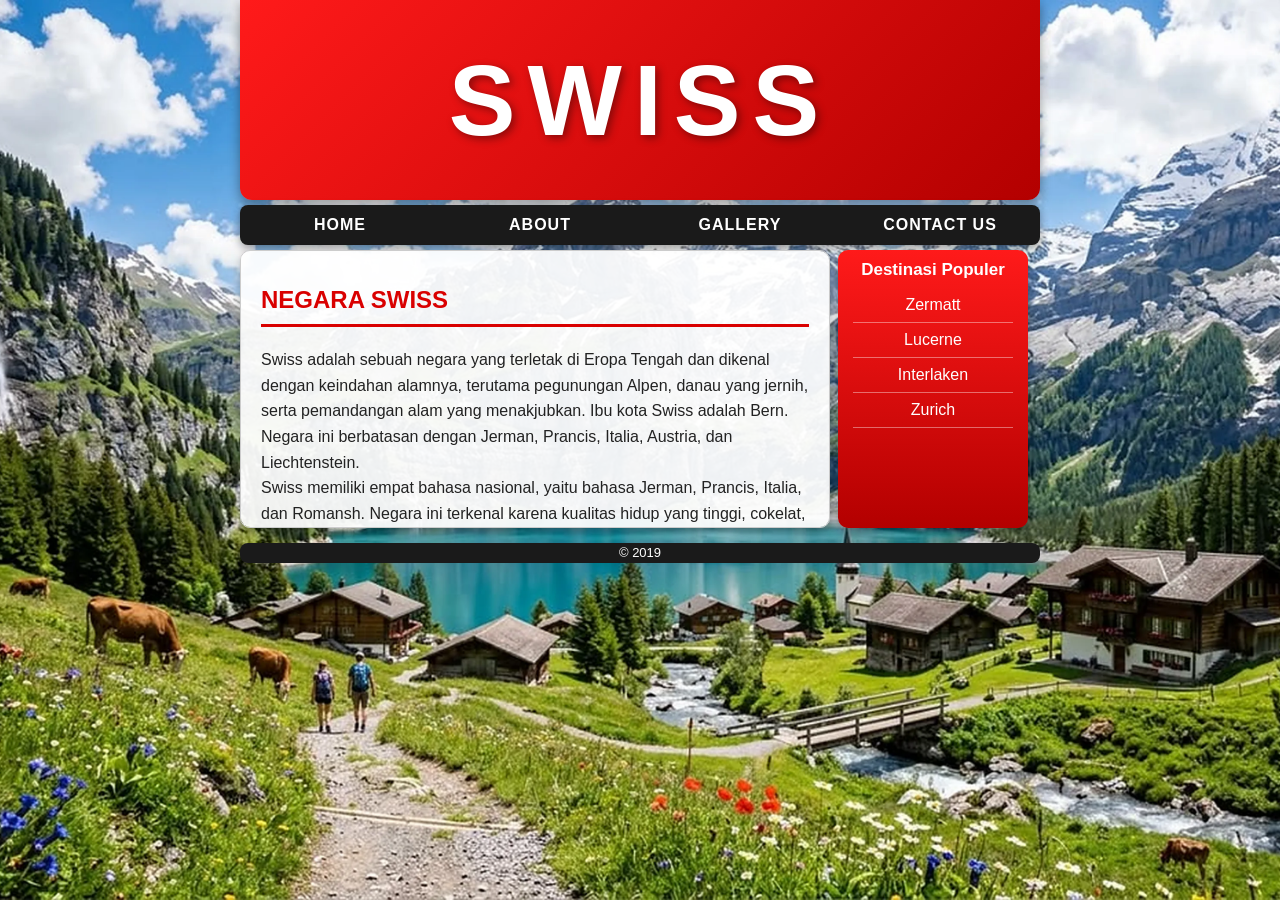
<file: index.html>
<!DOCTYPE html>
<html>
    <head>
        <title>Web Swiss</title>
        <link rel="stylesheet" href="style.css">
    </head>
    <body>
        <div id="bl">
            <div id="kepala">
                <b class="kepala">SWISS</b>
            </div>
            <div id="menu">
                <ul>
                    <li><a href="index.html">HOME</a></li>
                    <li><a href="about.html">ABOUT</a></li>
                    <li><a href="gallery.html">GALLERY</a></li>
                    <li><a href="contact.html">CONTACT US</a></li>
                </ul>
            </div>
            <div id="badan">
                <div id="kiri">
                    <h2>NEGARA SWISS</h2>
                    <p>Swiss adalah sebuah negara yang terletak di Eropa Tengah dan dikenal dengan keindahan alamnya, terutama pegunungan Alpen, danau yang jernih, serta pemandangan alam yang menakjubkan. Ibu kota Swiss adalah Bern. Negara ini berbatasan dengan Jerman, Prancis, Italia, Austria, dan Liechtenstein.<br>
                    Swiss memiliki empat bahasa nasional, yaitu bahasa Jerman, Prancis, Italia, dan Romansh. Negara ini terkenal karena kualitas hidup yang tinggi, cokelat, keju, jam tangan, serta sistem transportasi yang tertata dengan baik. Swiss juga dikenal sebagai negara yang menjunjung tinggi netralitas dan memiliki sektor perbankan serta perekonomian yang kuat.<br>
                    Swiss merupakan salah satu negara yang menarik untuk dikunjungi karena keindahan alam, kebudayaan yang beragam, dan lingkungan yang bersih serta terawat.<br>
                    <h2>BENDERA SWISS</h2>
                    <img src="SWISS.webp" alt="Bendera Swiss" class="bendera"><BR>
                    Nama resmi: Konfederasi Swiss<br>
                    Ibu kota: Bern<br>
                    Benua: Eropa<br>
                    Bentuk negara: Negara federal<br>
                    Mata uang: Franc Swiss (CHF)<br>
                    Luas wilayah: Sekitar 41.285 km²</p>

                </div>
                        <div id="kanan">
                            <h3>Destinasi Populer</h3>
                            <ul>
                                <li>Zermatt</li>
                                <li>Lucerne</li>
                                <li>Interlaken</li>
                                <li>Zurich</li>
                            </ul>
                        </div>
                    </ul>
                </div>
                <div id="kaki">
                &copy; 2019
            </div>
            </div>
            </div>
        </div>
    </body>
</html>
</file>
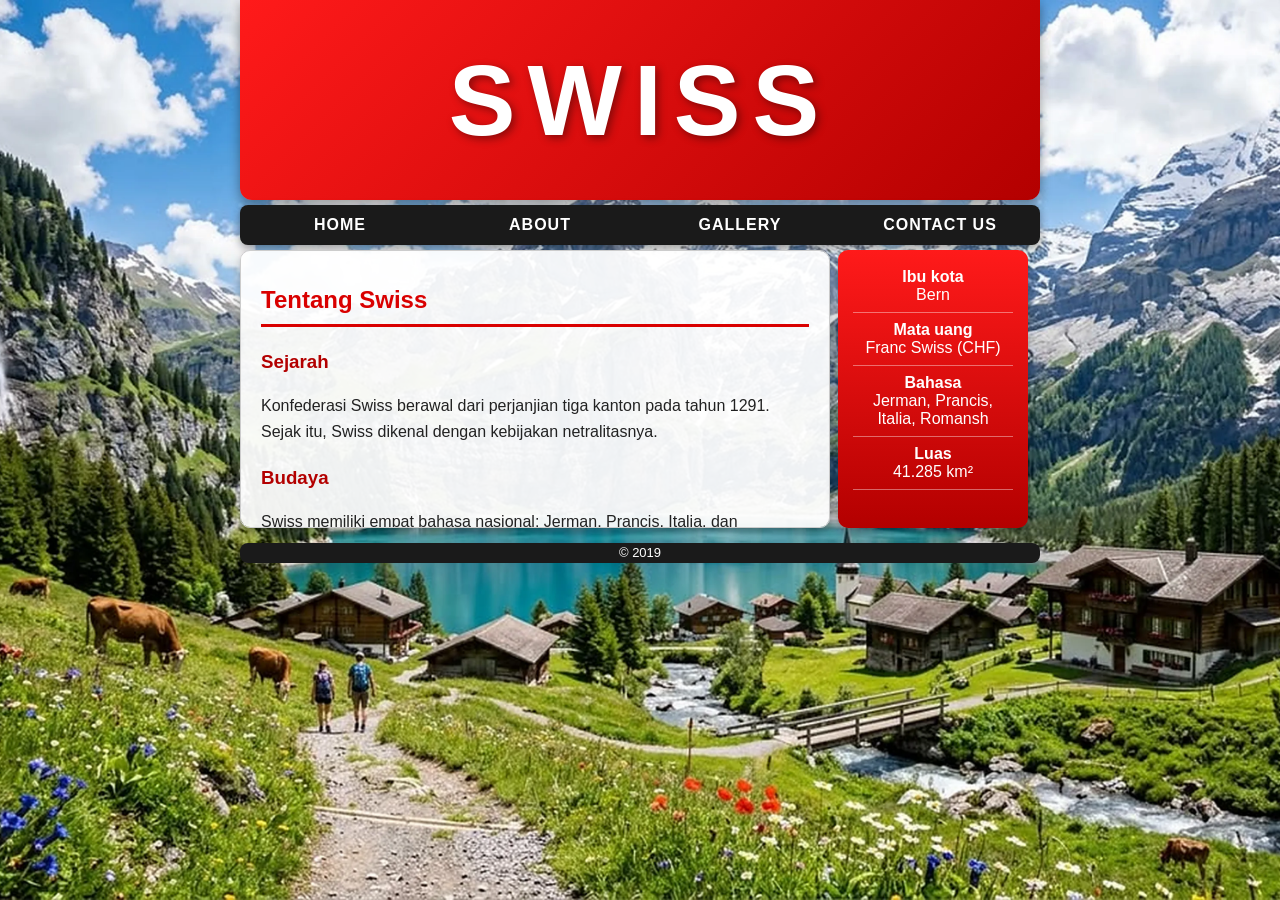
<file: about.html>
<!DOCTYPE html>
<html>
    <head>
        <title>Web Swiss</title>
        <link rel="stylesheet" href="style.css">
    </head>
    <body>
        <div id="bl">
            <div id="kepala">
                <b class="kepala">SWISS</b>
            </div>
            <div id="menu">
                <ul>
                    <li><a href="index.html">HOME</a></li>
                    <li><a href="about.html">ABOUT</a></li>
                    <li><a href="gallery.html">GALLERY</a></li>
                    <li><a href="contact.html">CONTACT US</a></li>
                </ul>
            </div>
            <div id="badan">
                <div id="kiri">
                    <h2>Tentang Swiss</h2>

    <h3>Sejarah</h3>
    <p>Konfederasi Swiss berawal dari perjanjian tiga kanton pada tahun 1291. Sejak itu, Swiss dikenal dengan kebijakan netralitasnya.</p>

    <h3>Budaya</h3>
    <p>Swiss memiliki empat bahasa nasional: Jerman, Prancis, Italia, dan Romansh. Tradisi seperti yodel dan alphorn masih dilestarikan hingga sekarang.</p>

    <h3>Kuliner</h3>
    <ul>
        <li>Fondue keju</li>
        <li>Raclette</li>
        <li>Rosti</li>
        <li>Cokelat Swiss</li>
    </ul>
                </div>
                <div id="kanan">
                    <ul>
                        <li><b>Ibu kota</b><br>Bern</li>
                        <li><b>Mata uang</b><br>Franc Swiss (CHF)</li>
                        <li><b>Bahasa</b><br>Jerman, Prancis, Italia, Romansh</li>
                        <li><b>Luas</b><br>41.285 km²</li>
                    </ul>
                </div>
            </div>
            <div id="kaki">
                &copy; 2019
            </div>
        </div>
    </body>
</html>
</file>
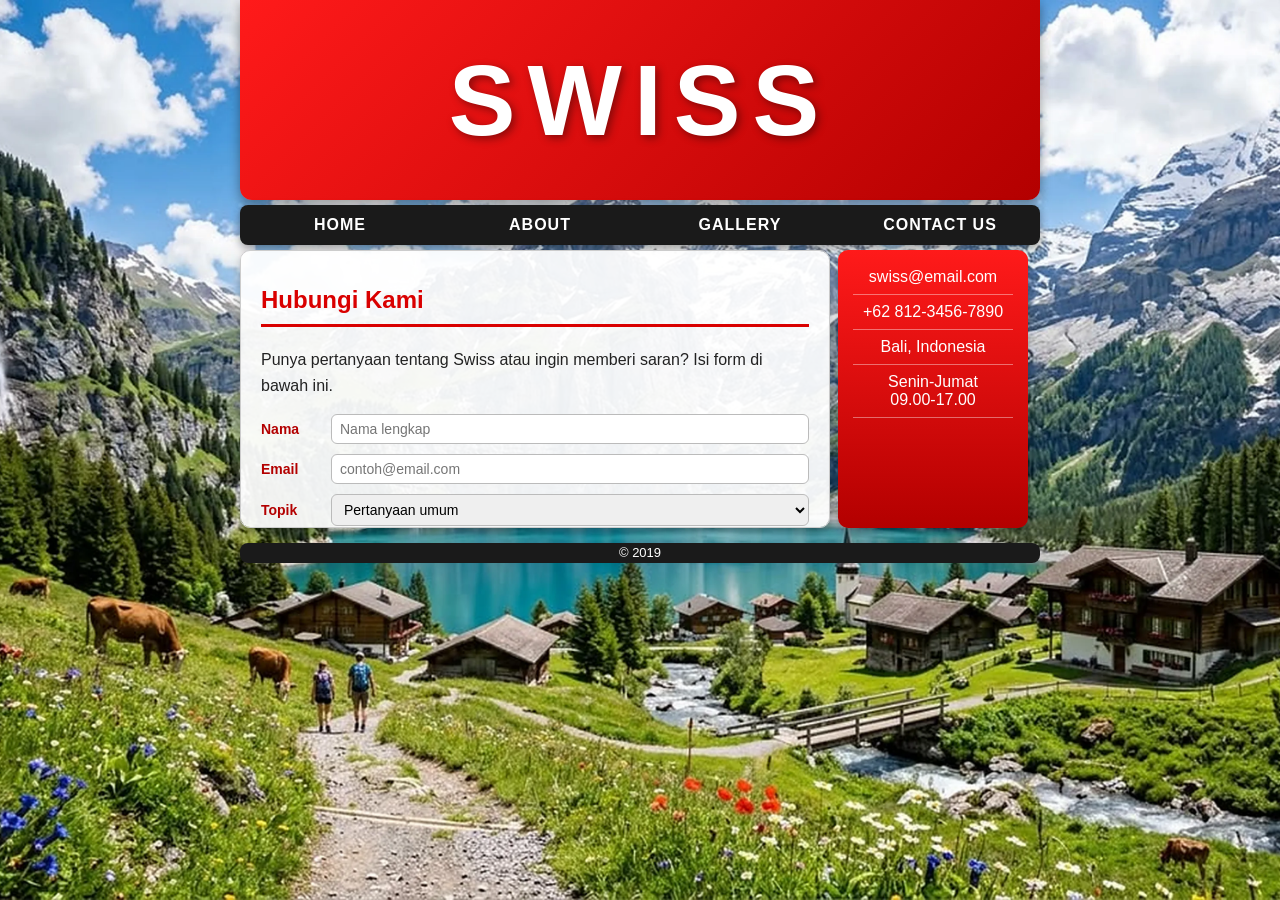
<file: contact.html>
<!DOCTYPE html>
<html>
    <head>
        <title>Web Swiss</title>
        <link rel="stylesheet" href="style.css">
    </head>
    <body>
        <div id="bl">
            <div id="kepala">
                <b class="kepala">SWISS</b>
            </div>
            <div id="menu">
                <ul>
                    <li><a href="index.html">HOME</a></li>
                    <li><a href="about.html">ABOUT</a></li>
                    <li><a href="gallery.html">GALLERY</a></li>
                    <li><a href="contact.html">CONTACT US</a></li>
                </ul>
            </div>
            <div id="badan">
                <div id="kiri">
                    <h2>Hubungi Kami</h2>
                    <p>Punya pertanyaan tentang Swiss atau ingin memberi saran? Isi form di bawah ini.</p>

                    <form action="mailto:emailkamu@gmail.com" method="post" enctype="text/plain" class="form-kontak">
                        <div class="baris">
                            <label>Nama</label>
                            <input type="text" name="nama" placeholder="Nama lengkap" required>
                        </div>
                        
                        <div class="baris">
                            <label>Email</label>
                            <input type="email" name="email" placeholder="contoh@email.com" required>
                        </div>
                        <div class="baris">
                            <label>Topik</label>
                            <select name="topik">
                                <option>Pertanyaan umum</option>
                                <option>Saran dan masukan</option>
                                <option>Kerja sama</option>
                            </select>
                        </div>                        
                        <div class="baris atas">
                            <label>Pesan</label>
                            <textarea name="pesan" rows="4" placeholder="Tulis pesanmu di sini..."></textarea>
                        </div>
                        
                        <div class="baris">
                            <label></label>
                            <button type="submit">Kirim Pesan</button>
                        </div>
                    </form>
                </div>
                <div id="kanan">
                    <ul>
                        <li>swiss@email.com</li>
                        <li>+62 812-3456-7890</li>
                        <li>Bali, Indonesia</li>
                        <li>Senin-Jumat<br>09.00-17.00</li>
                    </ul>
                </div>
            </div>
            <div id="kaki">
                &copy; 2019
            </div>
        </div>
    </body>
</html>
</file>
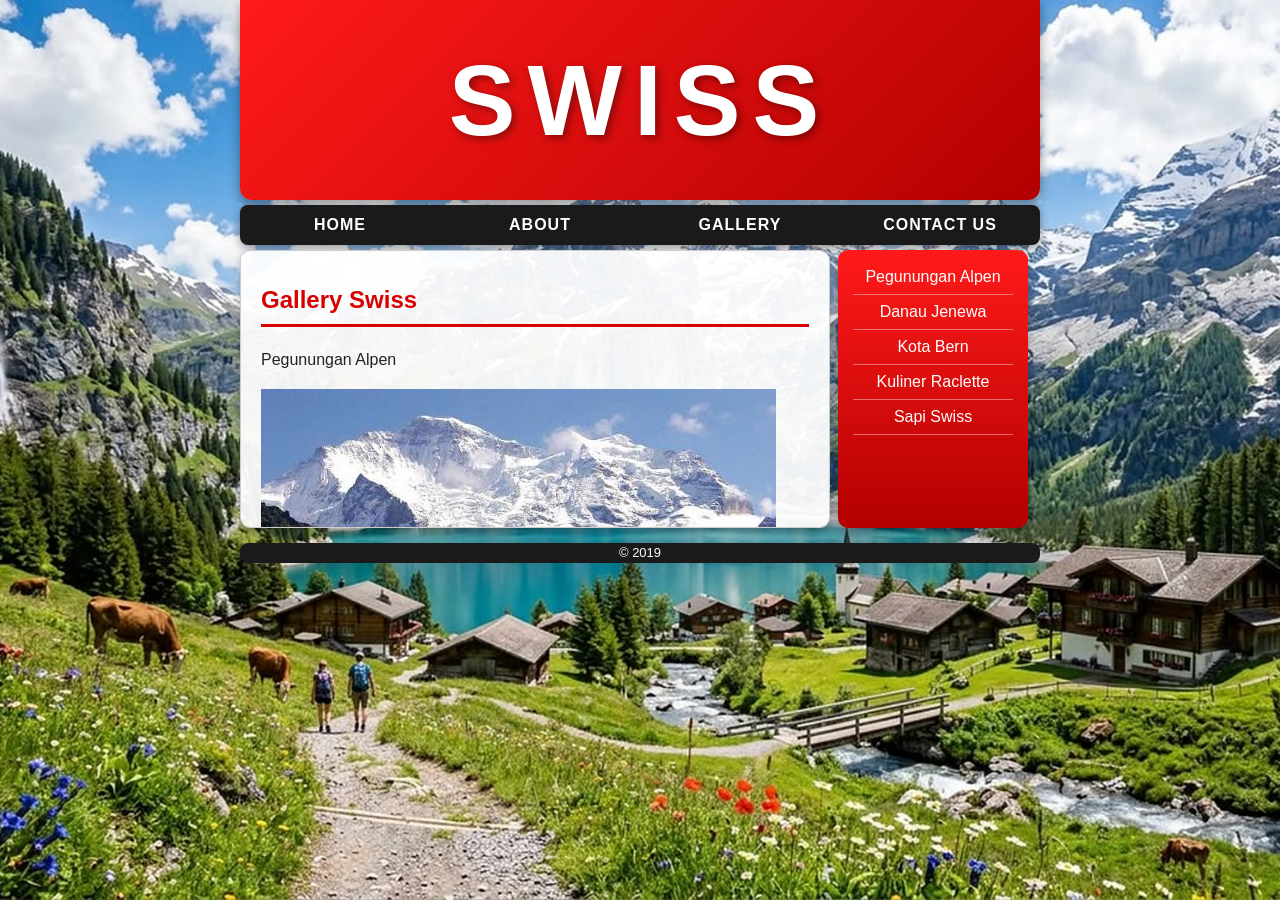
<file: gallery.html>
<!DOCTYPE html>
<html>
    <head>
        <title>Web Swiss</title>
        <link rel="stylesheet" href="style.css">
    </head>
    <body>
        <div id="bl">
            <div id="kepala">
                <b class="kepala">SWISS</b>
            </div>
            <div id="menu">
                <ul>
                    <li><a href="index.html">HOME</a></li>
                    <li><a href="about.html">ABOUT</a></li>
                    <li><a href="gallery.html">GALLERY</a></li>
                    <li><a href="contact.html">CONTACT US</a></li>
                </ul>
            </div>
            <div id="badan">
                <div id="kiri">
                        <h2>Gallery Swiss</h2>
                        <div class="foto">
                            <p>Pegunungan Alpen</p>
                            <img src="PEGUNUNGAN ALPEN.jpeg" alt="Matterhorn">
                        </div>
                        <div class="foto">
                            <p>Danau Jenewa</p>
                            <img src="DANAU JENEWA.jpeg" alt="Danau Jenewa">
                        </div>
                        <div class="foto">
                            <p>Kota Bern</p>
                            <img src="KOTA BERN.jpeg" alt="Bern">
                        </div>
                        <div class="foto">
                            <p>Raclette</p>
                            <img src="RACLETTE.jpeg" alt="RACLETTE">
                        </div>
                        <div class="foto">
                            <p>Sapi Swiss</p>
                            <img src="SAPI SWISS.jpg" alt="Sapi Swiss">
                        </div>
                    </div>
                <div id="kanan">
                    <ul>
                        <li>Pegunungan Alpen</li>
                        <li>Danau Jenewa</li>
                        <li>Kota Bern</li>
                        <li>Kuliner Raclette</li>
                        <li>Sapi Swiss</li>
                    </ul>
                </div>
            </div>
            <div id="kaki">
                &copy; 2019
            </div>
        </div>
    </body>
</html>
</file>
<file: style.css>
body {
    background-image: url("BACKGROUND.webp");
    background-size: cover;
    background-repeat: no-repeat;
    background-attachment: fixed;
    background-position: center;
}
body {
    font-family: "Segoe UI", Arial, sans-serif;
    margin:0;
    padding:0 0 20px 0;
}

#bl {
    width:800px;
    margin:auto;
}

#kepala {
    width:800px;
    height:200px;
    background:linear-gradient(135deg, #ff1a1a, #b30000);
    color:white;
    text-align:center;
    line-height:200px;
    border-radius:0 0 12px 12px;
    box-shadow:0 4px 12px rgba(0,0,0,0.4);
}

.kepala {
    font-size:100px;
    font-family:arial;
    letter-spacing:12px;
    text-shadow:3px 3px 8px rgba(0,0,0,0.4);
}
#menu {
    height:40px;
    background-color:#1a1a1a;
    margin-top:5px;
    border-radius:8px;
    overflow:hidden;
    box-shadow:0 3px 8px rgba(0,0,0,0.4);
}

#menu ul {
    list-style:none;
    margin:0;
    padding:0;
}

#menu ul li {
    float:left;
    width:200px;
    text-align:center;
    line-height:40px;
    transition:background-color 0.3s;
}

#menu ul li a {
    display:block;
    color:white;
    text-decoration:none;
    font-weight:bold;
    letter-spacing:1px;
}

#menu ul li:hover {
    background-color:#e60000;
}

#badan {
    width:788px;
    height:288px;
    display:block;
    margin-top:5px;
}

#kiri {
    float:left;
    height:278px;
    width:600px;
    padding:10px 20px;
    display:block;
    background-color:rgba(255,255,255,0.93);
    border:1px solid #ccc;
    border-radius:10px;
    box-shadow:0 4px 10px rgba(0,0,0,0.3);
    overflow-y:auto;
    line-height:1.6;
    color:#222;
    box-sizing:border-box;
    width:590px;
}

#kiri h2 {
    color:#d90000;
    border-bottom:3px solid #d90000;
    padding-bottom:5px;
}

#kiri h3 {
    color:#b30000;
    margin-bottom:0;
}

#kanan {
    float:right;
    box-sizing:border-box;
    width:190px;
    height:278px;
    padding:10px 15px;
    text-align:center;
    background:linear-gradient(180deg, #ff1a1a, #b30000);
    color:white;
    border-radius:10px;
    box-shadow:0 4px 10px rgba(0,0,0,0.3);
    overflow:hidden;
}

#kanan h3 {
    margin:0 0 8px 0;
    font-size:17px;
    text-align:center;
}

#kanan ul {
    list-style:none;
    margin:0;
    padding:0;
}

#kanan li {
    margin:0;
    padding:8px 0;
    text-align:center;
    border-bottom:1px solid rgba(255,255,255,0.4);
}

#kaki {
    text-align:center;
    width:100%;
    height:20px;
    line-height:20px;
    margin-top:5px;
    background-color:#1a1a1a;
    color:white;
    border-radius:8px;
    font-size:13px;
}

#kiri::-webkit-scrollbar { width:8px; }
#kiri::-webkit-scrollbar-thumb { background:#d90000; border-radius:4px; }
#kiri::-webkit-scrollbar-track { background:#eee; }

#kiri {
    overflow-x:hidden;
}

#kiri img {
    max-width:100%;
    height:auto;
}

.form-kontak .baris {
    display:flex;
    align-items:center;
    margin-top:10px;
}

.form-kontak .baris.atas {
    align-items:flex-start;
}

.form-kontak label {
    width:70px;
    font-weight:bold;
    color:#b30000;
    font-size:14px;
}

.form-kontak input,
.form-kontak select,
.form-kontak textarea {
    flex:1;
    padding:6px 8px;
    border:1px solid #bbb;
    border-radius:6px;
    font-family:inherit;
    font-size:14px;
}

.form-kontak textarea {
    resize:none;
}

.form-kontak input:focus,
.form-kontak select:focus,
.form-kontak textarea:focus {
    outline:none;
    border-color:#d90000;
    box-shadow:0 0 4px rgba(217,0,0,0.5);
}

.form-kontak button {
    padding:8px 25px;
    background:#d90000;
    color:white;
    border:none;
    border-radius:6px;
    font-weight:bold;
    cursor:pointer;
    transition:background 0.3s;
}

.form-kontak button:hover {
    background:#1a1a1a;
}
</file>
